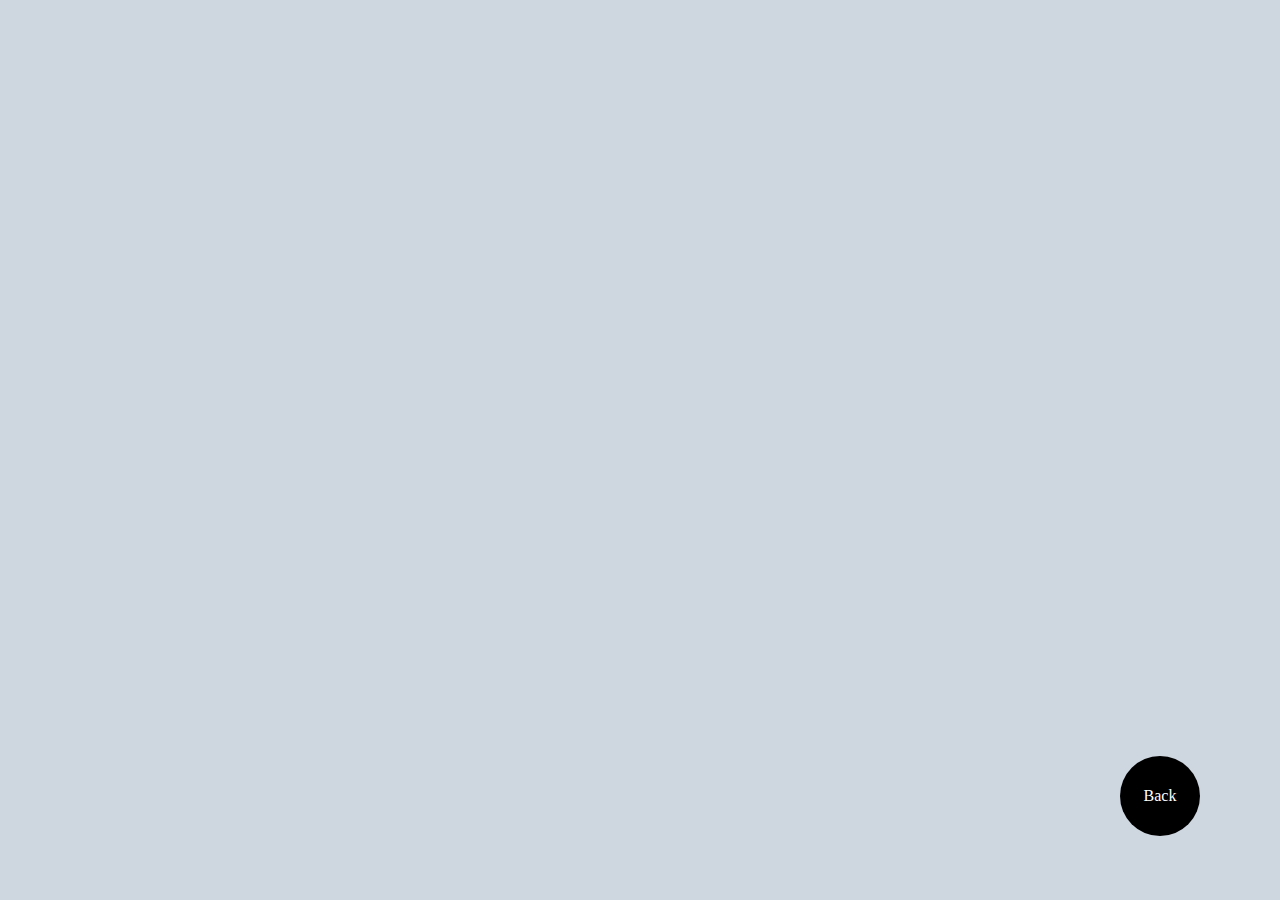
<file: gallery.html>
<!DOCTYPE html>
<html lang="en">
<head>
    <meta charset="UTF-8">
    <meta http-equiv="X-UA-Compatible" content="IE=edge">
    <meta name="viewport" content="width=device-width, initial-scale=1.0">
    <link rel="stylesheet" href="./gallery.css">
    <title>Document</title>
</head>

<body>
    
    <div class="back">Back</div>
    <div class="gallery-cont">
        
    </div>
    


    <script src="./db.js"></script>
    <script src="./gallery.js"></script>

    <script>
        let backElem =  document.querySelector(".back");

        backElem.addEventListener("click",(e)=>{
            location.assign("./gallery.html");
        })
    </script>
</body>
</html>
</file>
<file: gallery.css>
*{
    box-sizing: border-box;
}
body{
    margin: 0;
    padding: 0;
}

.back{
    width: 5rem;
    height: 5rem;
    border-radius: 50%;
    background-color: black;
    color: white;
    display: flex;
    justify-content: center;
    align-items: center;
    position: fixed;
    bottom: 4rem;
    right: 5rem;

}

.back:hover{
    cursor: pointer;
}

.gallery-cont{
    background-color: #ced6e0;
    min-height: 100vh;
    width: 100vw;
    display: flex;
    flex-wrap: wrap;
    justify-content: center;
}

.media-cont{
    height: 15rem;
    width: 15rem;
    border: 10px solid white;
    margin: 2rem;
}

.media{
    height: calc(100% - 2rem - 2rem);
     
}

.media>*{
    width: 100%;
    height: 100%;
    object-fit: fill;
}

.action-btn{
    height: 2rem;
    color: white;
    display: flex;
    align-items: center;
    justify-content: center;
}

.action-btn:hover{
    cursor: pointer;
}

.download{
    height: 2rem;
    background-color: black;
}
.delete{
     
    background-color: red;   
}
</file>
